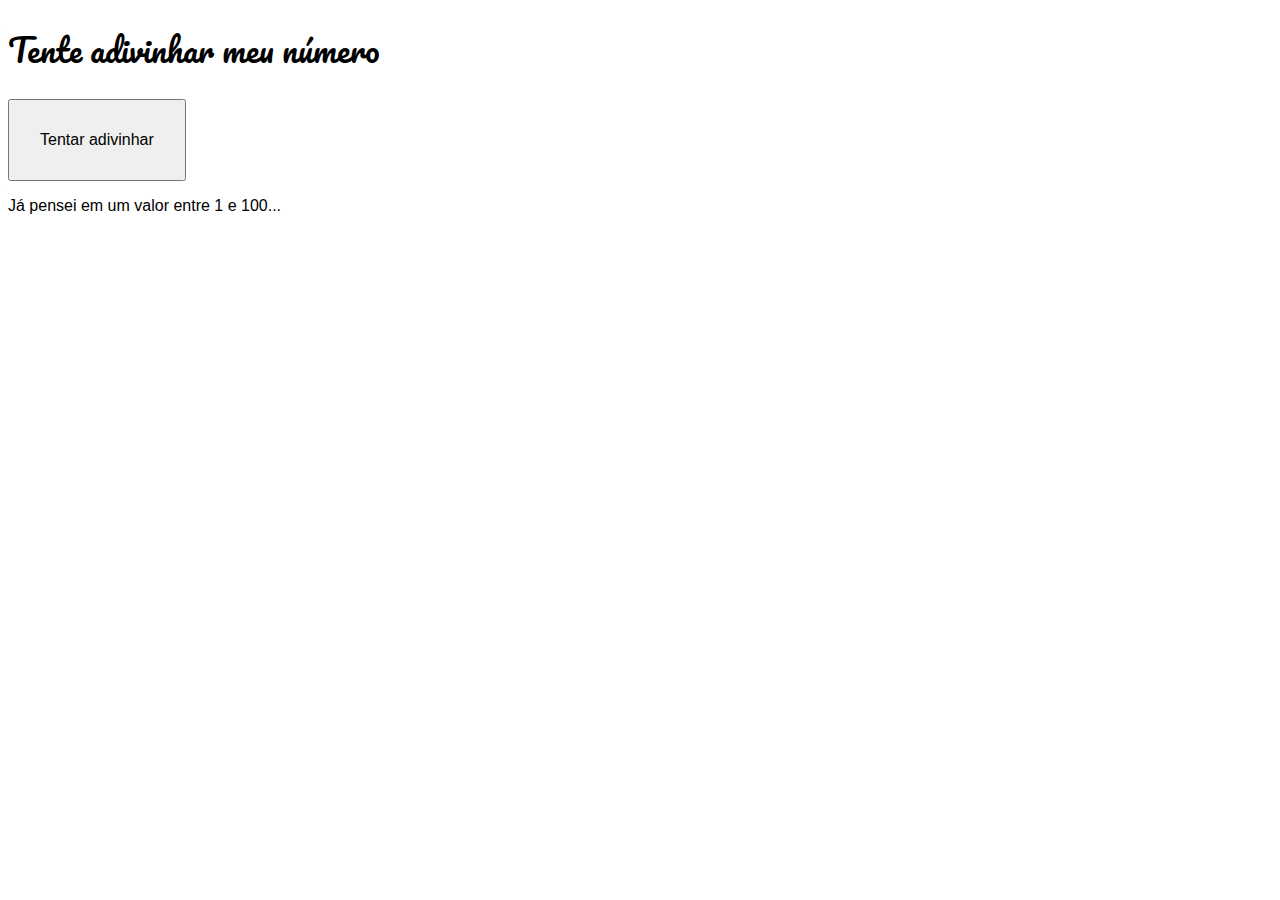
<file: Adivinha/index.html>
<!DOCTYPE html>
<html lang="pt-br">
<head>
    <meta charset="UTF-8">
    <meta name="viewport" content="width=device-width, initial-scale=1.0">
    <title>Jogo em JS</title>
    <link rel="stylesheet" href="estilo.css">
</head>
<body onload="sortear()">
    <h1>Tente adivinhar meu número</h1>
    <button onclick="jogar()" id="botao">Tentar adivinhar</button>
    <section id="result">
        <p>Já pensei em um valor entre 1 e 100...</p>
    </section>

    <script src="app.js"></script>
</body>
</html>
</file>
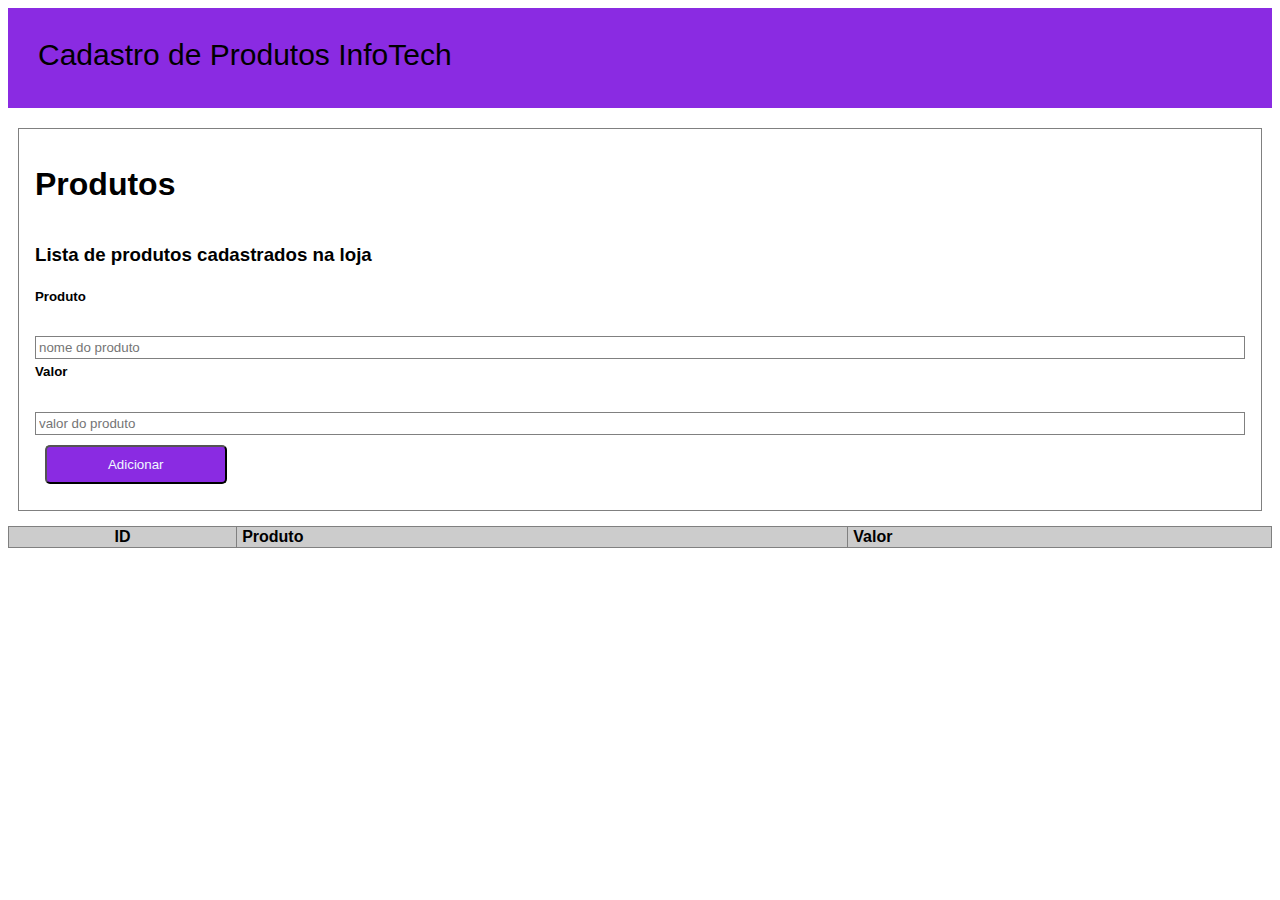
<file: cad-Produto/index.html>
<!DOCTYPE html>
<html lang="en">
<head>
    <meta charset="UTF-8">
    <meta http-equiv="X-UA-Compatible" content="IE=edge">
    <meta name="viewport" content="width=device-width, initial-scale=1.0">
    <title>Cadastro de Produtos - Fixando POO no JavaScript</title>
    <script src="app.js"></script>
    <link rel="stylesheet" href="style.css">
</head>
<body>
    <header>
        Cadastro de Produtos InfoTech
    </header>

    <div class="formulario">
        <h1>Produtos</h1>
        <h3>Lista de produtos cadastrados na loja</h3>
        <h5>Produto</h5>
        <input type="text" id="nomeproduto" placeholder="nome do produto">
        <h5>Valor</h5>
        <input type="text" id="precoproduto" placeholder="valor do produto">
        <div class="buttons">
            <button onclick="produto.adicionar()">Adicionar</button>

            <!--  <button onclick="produto.excluir()">Excluir</button>  -->
        </div>
    </div>

    <div class="content">
        <table border="1">
            <thead>
                <th class="center">ID</th>
                <th>Produto</th>
                <th>Valor</th>
            </thead>
            <tbody id="tbody">
               
            </tbody>
        </table>
    </div>
</body>
</html>
</file>
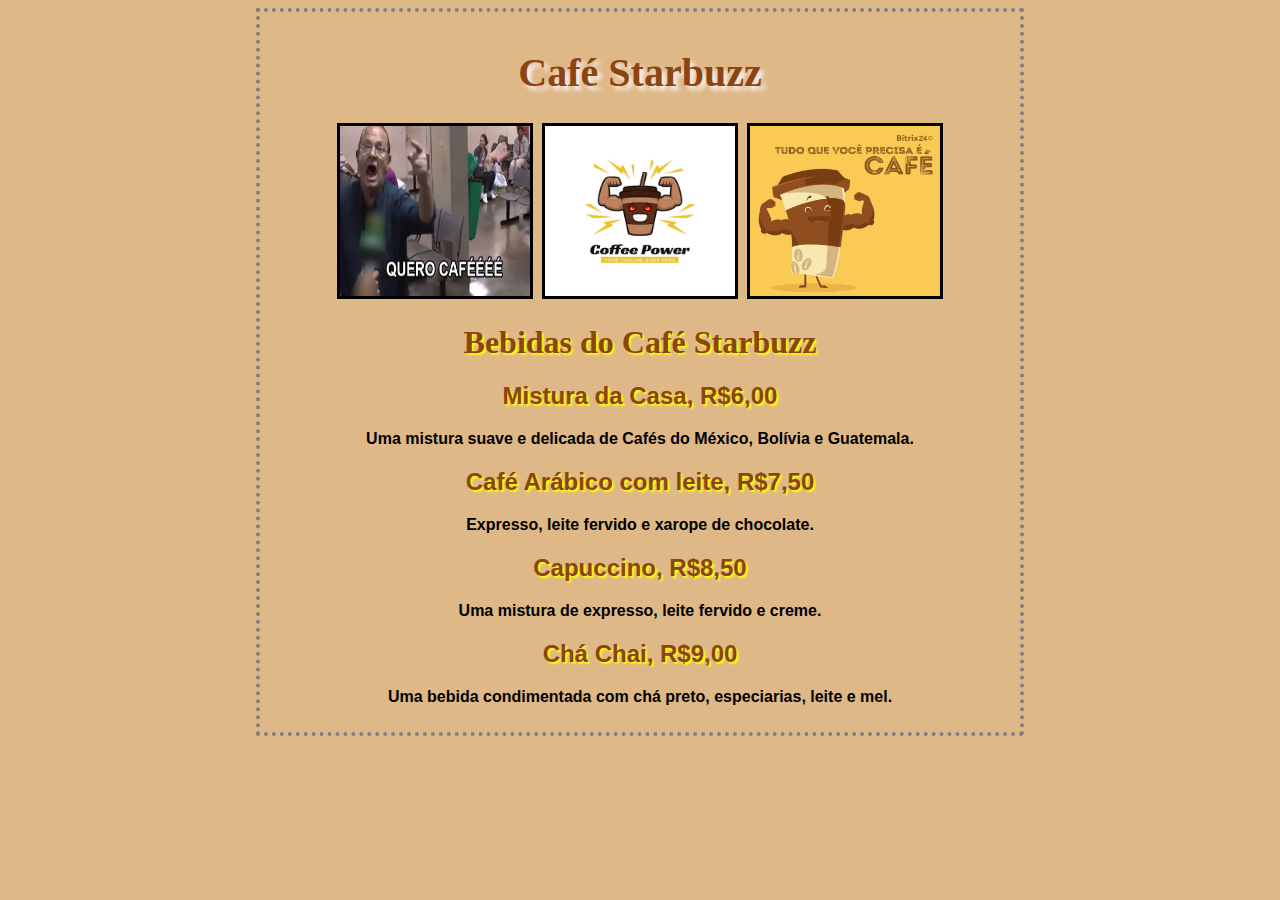
<file: CAFÉ/index.html>
<!DOCTYPE html>
<html lang="pt-br">
<head>
    <meta charset="utf-8">
    <title>Café Starbuzz</title>
    <style type="text/css">
        body{background-color: #DEB887; margin-left: 20%; margin-right: 20%; border: 4px dotted gray;
            padding: 10px 10px 10px 10px; font-family: sans-serif; text-align: center;}
        h1.titulo{color: #8B4513; font-family: verdana; text-shadow: 4px 4px 4px #FBF2EF; font-size: 30pt; text-align: center;}
        #img{border: 4px solid black;}
        h1.sub-titulo{color: #8B4513; font-family: verdana; text-shadow: 2px 2px 2px yellow; text-align: center;}
        h2.menu{color:#8B4513; text-shadow: 2px 2px 2px yellow;}
        p.menu-texto{font-family: "Trebuchet MS", Verdana, sans-serif; font-weight: bold; color: #000000;}
    </style>
       
</head>
<body>
    <h1 class="titulo">Café Starbuzz</h1>

        <div class="img">
            <img src="img/cr.jpg" width="190" height="170" border="3">&nbsp
            <img src="img/rc.jpg" width="190" height="170" border="3">&nbsp
            <img src="img/cafe-feliz.gif" width="190" height="170" border="3">
        </div>

    <h1 class="sub-titulo">Bebidas do Café Starbuzz</h1>

    <h2 class="menu">Mistura da Casa, R$6,00</h2>
    <p class="menu-texto">Uma mistura suave e delicada de Cafés do México, Bolívia e Guatemala.</p>
    <h2 class="menu">Café Arábico com leite, R$7,50</h2>
    <p class="menu-texto">Expresso, leite fervido e xarope de chocolate.</p>
    <h2 class="menu">Capuccino, R$8,50</h2>
    <p class="menu-texto">Uma mistura de expresso, leite fervido e creme.</p>
    <h2 class="menu">Chá Chai, R$9,00</h2>
    <p class="menu-texto">Uma bebida condimentada com chá preto, especiarias, leite e mel.</p>
   
</body>
</html>
</file>
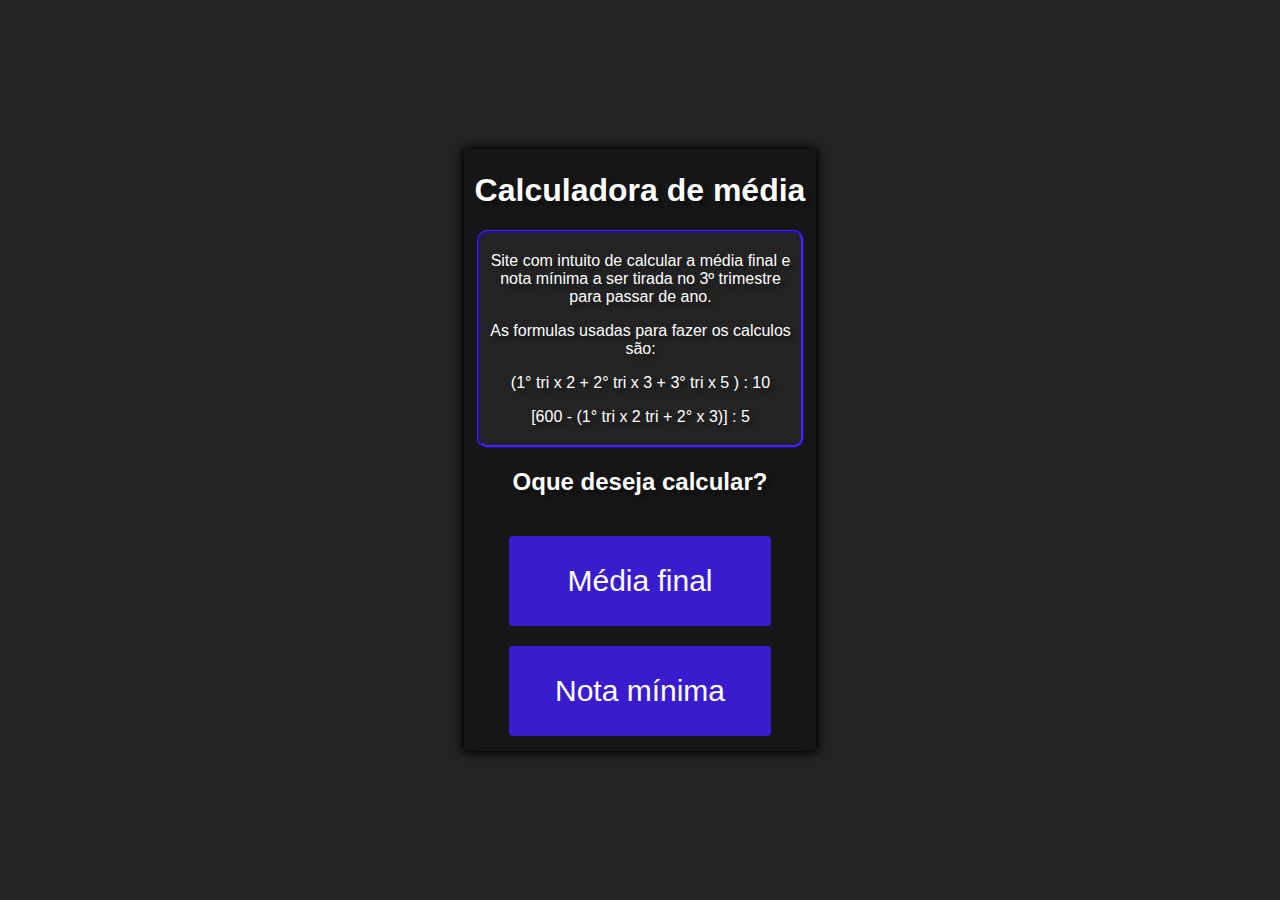
<file: calc_mediaJS/index.html>
<!DOCTYPE html>
<html lang="pt-br">
<head>
    <meta charset="UTF-8">
    <meta http-equiv="X-UA-Compatible" content="IE=edge">
    <meta name="viewport" content="width=device-width, initial-scale=1.0">
    <link rel="stylesheet" href="style.css">
    <title>Calculadora de média</title>
</head>
<body>
    <div id="caixa">
        <div id="caixa-centro">
            <div id="texto-explicativo">
               
                    <h1>Calculadora de média</h1>
                <div id="info">    
                    <p>Site com intuito de calcular a média final e nota mínima a ser tirada no 3º trimestre para passar de ano.</p>
                    <p>As formulas usadas para fazer os calculos são:</p>
                    <p>(1° tri x 2 + 2° tri x 3 + 3° tri x 5 ) : 10</p>
                    <p>[600 - (1° tri x 2 tri + 2° x 3)] : 5</p>
                </div>
                    <h2>Oque deseja calcular?</h2>    
            </div>
            <div>
                <a href="./index2.html"><input type="button" value="Média final" id="btn"></a>
            </div>  
               <a href="./index3.html"><input type="button" value="Nota mínima" id="btn"></a>
        </div>            
     </div>
</body>
</html>
</file>
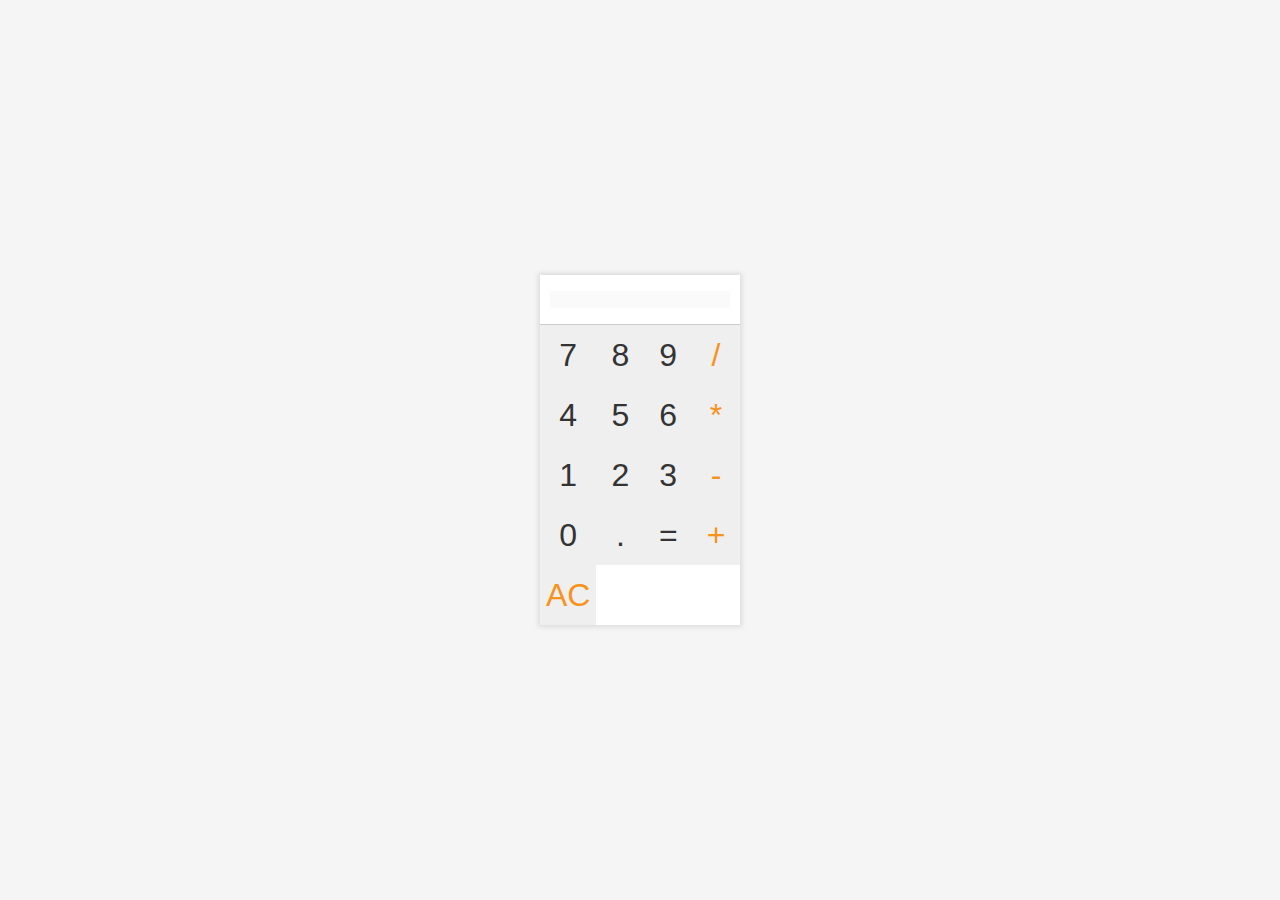
<file: calculadora simple/index.html>
<!DOCTYPE html>
<html lang="en">
  <head>
    <meta charset="UTF-8" />
    <meta name="viewport" content="width=device-width, initial-scale=1.0" />
    <title>Calculadora simples</title>
    <link rel="stylesheet" type="text/css" href="styles.css" />
    <script src="scripts.js" defer></script>
  </head>
  <body>
    <div id="calculadora">
      <div id="display">
        <input type="text" id="displayInput" disabled />
      </div>
      <div id="teclado">
        <button class="num">7</button>
        <button class="num">8</button>
        <button class="num">9</button>
        <button class="operador">/</button>
        <button class="num">4</button>
        <button class="num">5</button>
        <button class="num">6</button>
        <button class="operador">*</button>
        <button class="num">1</button>
        <button class="num">2</button>
        <button class="num">3</button>
        <button class="operador">-</button>
        <button class="num">0</button>
        <button class="ponto">.</button>
        <button class="igual">=</button>
        <button class="operador">+</button>
        <button class="operador">AC</button>
      

       
      </div>
    </div>
  </body>
</html>
</file>
<file: Adivinha/estilo.css>
@import url('https://fonts.googleapis.com/css?family=Pacifico&display=swap&#39');

body { font: 12pt Arial; }
h1, h2, h3 { font-family: 'Pacifico', cursive; font-weight: normal;}
button { font-size: 12pt; padding: 30px; }
</file>
<file: cad-Produto/style.css>
body {
    font-family:'Franklin Gothic Medium', 'Arial Narrow', Arial, sans-serif;

}

header {
    background-color: blueviolet;
    height: 40px;
    padding: 1em;
    font-size: 30px;
    margin-bottom: 20px;
}

h5 {
    margin-top: 5px;
}

button {
    background-color: blueviolet;
    color: aliceblue;
    padding: 10px;
    border-radius: 5px;
    transition: all ease 0.3s;
    width: 15%;
    margin: 10px;

    
}

button:hover {
    background-color: rgb(68, 33, 100);
    
}

.formulario {
    display: flex;
    flex-direction: column;
    margin: 10px;
    padding: 1em;
    border: 1px solid gray;  
}

input {
    border: 1px solid gray; 
    margin-top: 10px;
    padding: 3px;
}

.content {
    margin-top: 15px;
}

table {
    border-collapse: collapse;
    border: 1px solid grey;
    width: 100%;
}

table th {
    background-color: rgb(204, 204, 204);
}

table th, td {
    text-align: left;
    padding: 1px 5px;
}

.center {
    text-align: center;
}
</file>
<file: calc_mediaJS/style.css>
#caixa {
    width: 100vw;
    height: 100vh;
    display: flex;
    flex-direction: row;
    justify-content: center;
    align-items: center;
}

body {
    background: rgb(36, 35, 35);
    margin: 0px;
    text-shadow: 4px 4px 4px rgba(0, 0, 0, 0.37);
    font-family: Arial, Helvetica, sans-serif;
    color: white;
}

#caixa-centro {
    border-radius:4px ;
    height: 600px;
    width: 350px;
    border: 1px;
    border-style: solid;
    border-color: rgba(20, 20, 20, 0);
    text-align: center;
    background-color: rgba(20, 20, 20, 0.856);
    -webkit-box-shadow: 0px 0px 8px 2px #000000;
    -moz-box-shadow: 0px 0px 8px 2px #000000;
    box-shadow: 0px 0px 8px 2px #000000;
}

h1 {
    margin-top: 22px;
}


#btn {
    background-color: #3a1ccf;
    border-radius: 4px;
    border-color: #b03df200;
    color: white;
    margin-top: 20px;
    width: 20vw;
    height: 10vh;
    width: 75%;
    font-size: 30px;
}

#btn:hover {
    background-color: #3a1ccf;
   
    transition: 150ms;
}

#info {
    background-color: rgb(36, 35, 35);;
    border-style: ridge;
    border-radius: 10px;
    border-color: #3a1ccf;
    width: 90%;
    margin-left: 12px;
    margin-right: 14px;
    padding: 3px;
   
}
</file>
<file: calculadora simple/styles.css>
body {
    display: flex;
    justify-content: center;
    align-items: center;
    height: 100vh;
    background-color: #f5f5f5;
    margin: 0;
    font-family: Arial, sans-serif;
  }
  
  #calculadora {
    width: 200px;
    background-color: #fff;
    box-shadow: 0px 0px 5px 2px rgba(0, 0, 0, 0.1);
  }
  
  #display {
    width: 100%;
    height: 50px;
    border-bottom: 1px solid #ccc;
    display: flex;
    justify-content: flex-end;
    align-items: center;
    padding: 0 10px;
    box-sizing: border-box;
  }
  
  #displayInput {
    text-align: right;
    width: 100%;
    border: none;
  }
  
  #teclado {
    display: grid;
    grid-template-columns: repeat(4, 1fr);
  }
  
  button {
    height: 60px;
    border: none;
    font-size: 2em;
    transition: background-color 0.3s ease;
    cursor: pointer;
  }
  
  button:hover {
    background-color: #ccc6c6;
  }
  
  button:active {
    background-color: #eee;
  }
  
  button.num,
  button.ponto,
  button.igual {
    color: #333;
  }
  
  button.operador {
    color: #f7931b;
  }
</file>
